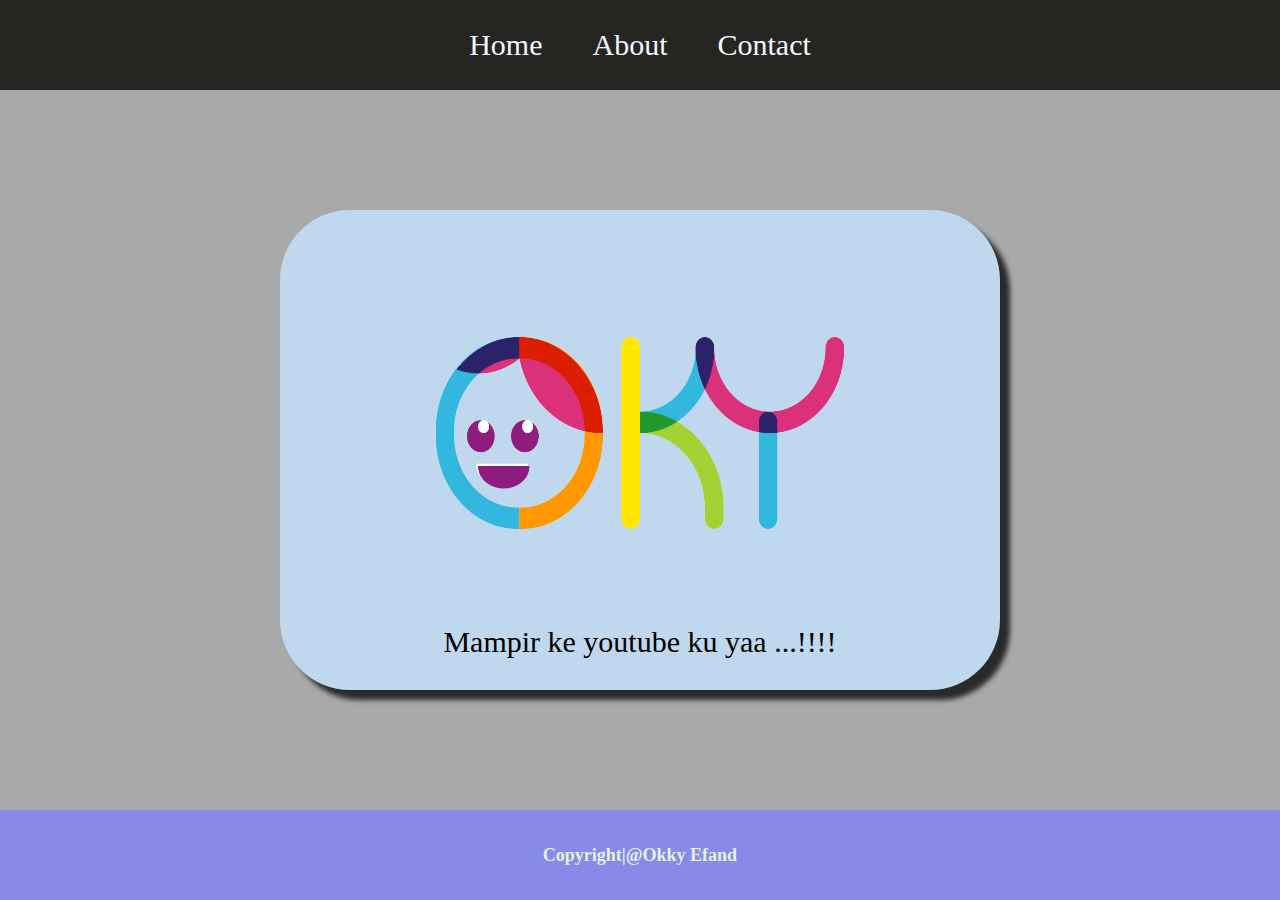
<file: index.html>
<!DOCTYPE html>
<html lang="en">
  <head>
    <meta charset="UTF-8" />
    <meta http-equiv="X-UA-Compatible" content="IE=edge" />
    <meta name="viewport" content="width=device-width, initial-scale=1.0" />
    <title>oky-web</title>
    <link rel="stylesheet" href="style.css" />
  </head>
  <body>
    <!-- navigation bar start -->
    <div class="container-navbar">
      <ul class="ul-navbar">
        <li class="li-navbar">
          <a href="/" class="a-navbar">Home</a>
        </li>
        <li class="li-navbar">
          <a href="/about.html" class="a-navbar">About</a>
        </li>
        <li class="li-navbar">
          <a href="/contact.html" class="a-navbar">Contact</a>
        </li>
      </ul>
    </div>
    <!-- navigation bar end -->

    <!-- content 1 start -->
    <div class="container-content">
      <a
        href="https://www.youtube.com/channel/UCGa16w-OXKXq0Rp7YSIgAsA"
        class="a-content"
      >
        <img src="gambar/oky.png" alt="" class="img-content" />
        <p>Mampir ke youtube ku yaa ...!!!!</p>

        <div id="biodata"> </div>
      </a>
    </div>
    <!-- content 1 end -->

    <!-- footer start -->
    <div class="container-footer">
      <h2 class="h2-footer">Copyright|@Okky Efand</h2>
    </div>
    <!-- footer end -->
    <script src="data.js" type="text/javascript" />
  </body>
</html>
</file>
<file: style.css>
*,
html{
    padding: 0;
    margin: 0;
}

body{
    background-color: darkgray;
}
.container-navbar{
    background-color: rgb(39, 37, 34);
    height: 10vh;
    width: 100%;
}
.ul-navbar{
display: flex;
justify-content: center;
height: 10vh;
align-items: center;
}

.li-navbar{
list-style-type: none;
padding: 20px;
color: white;
margin: 5px;
font-size: 30px;
}

.li-navbar:hover{
    background-color: rgb(96, 97, 84);
    transition: 0.5s;
    -webkit-transition: 0.5s;
    -moz-transition: 0.5s;
    -ms-transition: 0.5s;
    -o-transition: 0.5s;
    border-radius: 10px;
    -webkit-border-radius: 10px;
    -moz-border-radius: 10px;
    -ms-border-radius: 10px;
    -o-border-radius: 10px;
}
.a-navbar{
    color: aliceblue;
    text-decoration: none;
}

.container-content{
    height: 80vh;
    display: flex;
    justify-content: center;
    align-items: center;
}

.a-content{
    background-color: rgb(192, 216, 237);
    color: black;
    border-radius: 70px;
    font-size: 30px;
    align-items: center;
    height: 480px;
    width: 720px;
    display: flex;
    justify-content: center;
    flex-direction: column;
    text-decoration: none    ;
    -webkit-border-radius: 70px;
    -moz-border-radius: 70px;
    -ms-border-radius: 70px;
    -o-border-radius: 70px;
    box-shadow: 10px 10px 5px 0px rgba(0,0,0,0.75);
-webkit-box-shadow: 10px 10px 5px 0px rgba(0,0,0,0.75);
-moz-box-shadow: 10px 10px 5px 0px rgba(0,0,0,0.75);
}

.img-content{
    width: 80%;
    height: 80%;
}

.container-footer{
background: rgb(136, 138, 234);
display: flex;
justify-content: center;
align-items: center;
height: 10vh;
}

.h2-footer{
    color: rgb(229, 242, 216);
    font-size: large;
}
</file>
